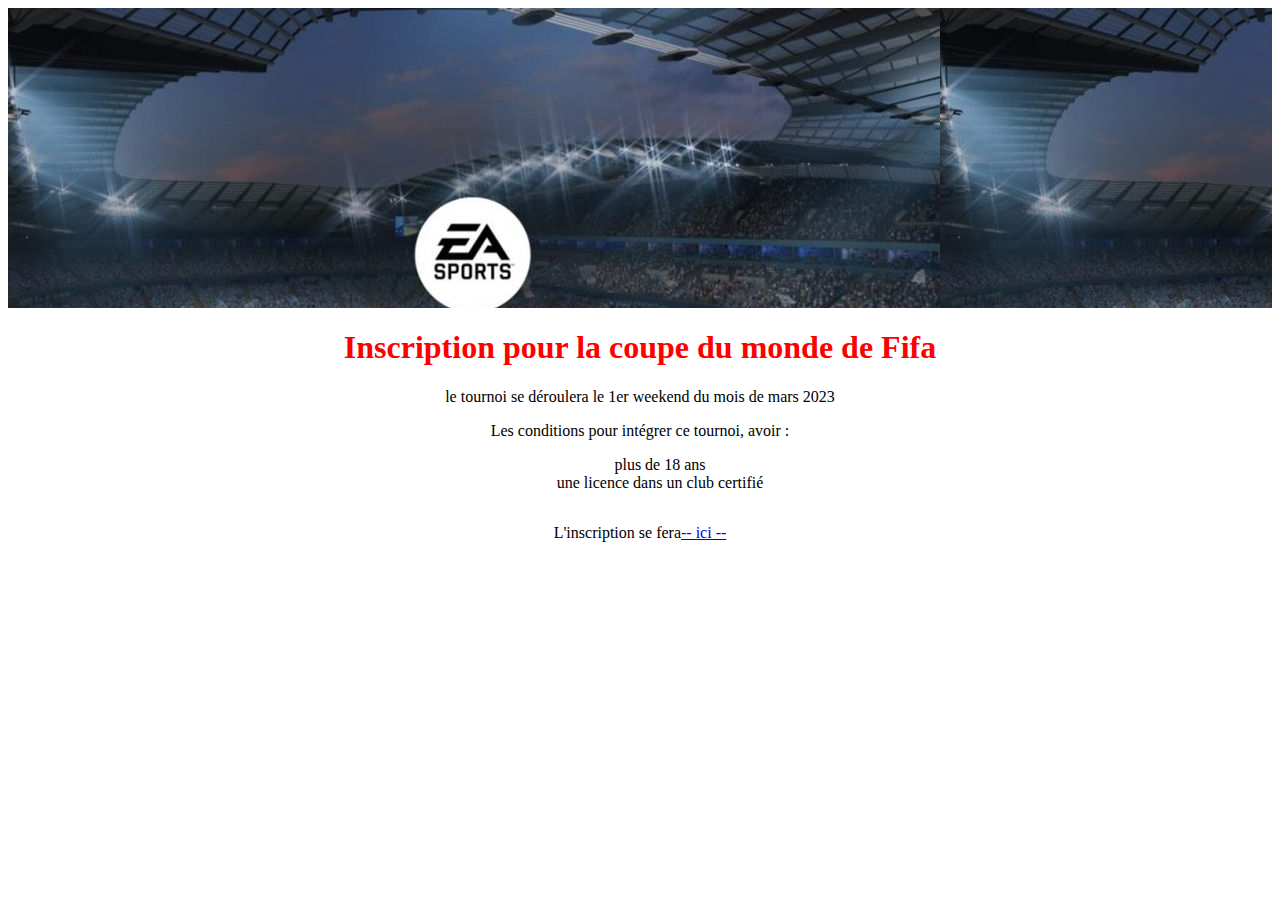
<file: index.html>
<!DOCTYPE html>
<html lang="en">
<head>
    <meta charset="UTF-8">
    <meta http-equiv="X-UA-Compatible" content="IE=edge">
    <meta name="viewport" content="width=device-width, initial-scale=1.0">
    <link rel="stylesheet" href="css/style.css">
    <title>Tournoi FIFA</title>
</head>

<body>
    <div id="image"></div>

    <h1>Inscription pour la coupe du monde de Fifa</h1>
    <p>le tournoi se déroulera le 1er weekend du mois de mars 2023</p>
    <p>Les conditions pour intégrer ce tournoi, avoir :
    <ul>
        <li>plus de 18 ans</li>
        <li>une licence dans un club certifié</li>
      </ul>
    </p>
    <p>L'inscription se fera <a href="/contact.html"> -- ici --</a></p>
</body>
</html>
</file>
<file: css/style.css>
h1, p, li{
    display: flex;
    justify-content: center;
    
}

h1{
    color: red;
}


div{
    background-image: url(/image/fond_fifa23.jpg);
    height: 300px;
}
</file>
